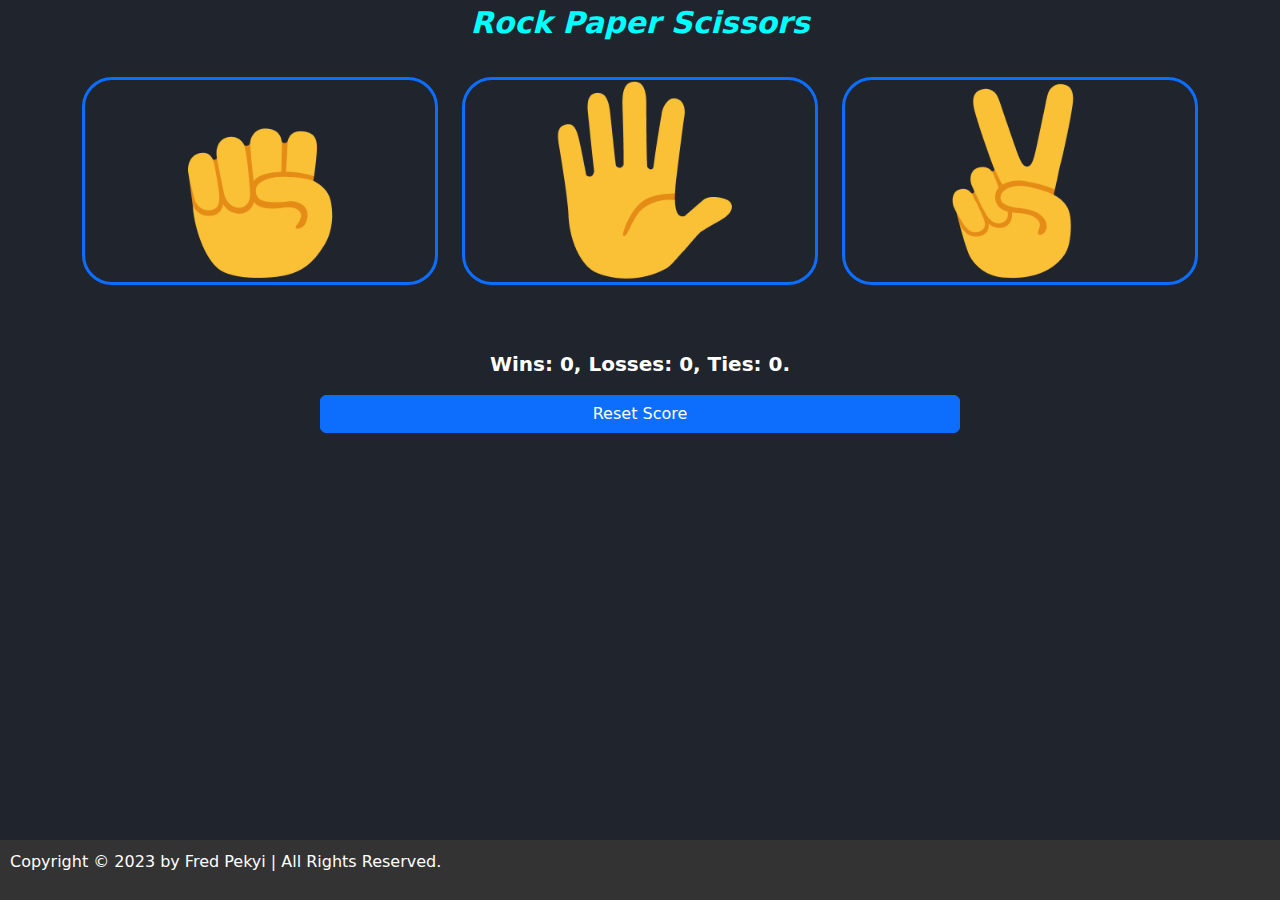
<file: index.html>
<!DOCTYPE html>
<html>

<head>
    <meta charset="UTF-8">
    <meta http-equiv="X-UA-Compatible" content="IE=edge">
    <meta name="viewport" content="width=device-width, initial-scale=1">
    <title>Rock Paper Scissors</title>
    <link rel="stylesheet" href="css/bootstrap.css">
    <link rel="stylesheet" href="styles/10-rock-paper-scissors.css">
    <style>

        @media (width <=900px) {
            .col-xs-6 {
                flex: 0 0 auto;
                width: 50%;
            }
            .col-xs-12 {
                flex: 0 0 auto;
                width: 100%;
            }
            .col-xs-3 {
                flex: 0 0 auto;
                width: 25%;
            }
            .move-icon{
                height: 100px;
            }
            .footer {
                font-size: 12px;
            }
        }

        @media (min-width: 300px) {
            .order-sm-1 {
                order: 1 !important;
            }
            .order-sm-2 {
                order: 2 !important;
            }
            .order-sm-3 {
                order: 3 !important;
            }
            .order-sm-4 {
                order: 4 !important;
            }
        }
        @media (width > 900px){
            .result-icon-box{
            display: flex;
            flex-direction: row;
            justify-content: space-between;
        }
        }
    </style>
</head>

<body>
    <div class="container ">
        <div class="col-sm">
            <p class="game-name text-center">Rock Paper Scissors</p>
        </div>
    </div>


    <div class="container py-3 ">
        <div class="row gy-3">
            <div class="d-grid gap-2 col-lg-4 col-md-6 col-xs-6 mx-auto">
                <button class="move-button" onclick="
                    playGame('rock');
                "><img class="move-icon" src="images/rock-emoji.png"></button>
            </div>

            <div class="d-grid gap-2 col-lg-4 col-md-6 col-xs-6">
                <button class="move-button" onclick="
                        playGame('paper');
                   "><img class="move-icon" src="images/paper-emoji.png"></button>
            </div>

            <div class="d-grid gap-2 col-lg-4 mx-auto">
                <button class="move-button" onclick="
                    playGame('scissors');
               "><img class="move-icon" src="images/scissors-emoji.png"></button>
            </div>
        </div>


    </div>
    <div class="container py-3 ">
        <div class="row">
            <div class="col-xs-12">
                <p class="js-result result text-center"></p>
            </div>   
        </div>
    </div>

    <div class="container  js-moves">
    </div>

    <div class="container ">
        <div class="col">
            <p class="js-score score text-center"></p>
        </div>
    </div>
        


    <div class="d-grid gap-2 col-6 mx-auto">
        <button class="btn btn-primary reset-score-button" type="button" onclick="
        score.losses=0;
        score.ties=0;
        score.wins=0;
        localStorage.removeItem('score');
        updateScoreElement();
        ">Reset Score</button>
    </div>


    <!--Footer design-->
    <footer class="footer">
        <div class="footer-text">
            <p>Copyright &copy; 2023 by Fred Pekyi | All Rights Reserved.</p>
        </div>
    </footer>
    <script src="js/bootstrap.js"></script>
    <script src="scripts/10-rock-paper-scissors.js"></script>
</body>

</html>
</file>
<file: styles/10-rock-paper-scissors.css>
body{
    background-color: #1f242d;
    color: white;
}
.game-name{
    font-size: 30px;
    font-weight: bold;
    font-style: italic;
    color: aqua;
}

.move-button{
    background-color: transparent;
    border: 3px solid #0d6efd;  
    border-radius: 30px;
    cursor: pointer;
}
.move-icon{
    height: 200px;
}

.result-icon{
    width: 200px;
}

.result-icon-box{
    display: flex;
    flex-direction: row;
    justify-content: center;
}

.result{
    font-size: 25px;
    font-weight: bold;
}

.score{
    font-size: 20px;
    font-weight: bold;
}


body {
    margin: 0;
    padding: 0;
    display: flex;
    flex-direction: column;
    min-height: 100vh; /* Set the minimum height of the body to 100% of the viewport height */
  }

  .footer {
    background-color: #333;
    color: #fff;
    padding: 10px;
    margin-top: auto; /* Push the footer to the bottom */
  }
</file>
